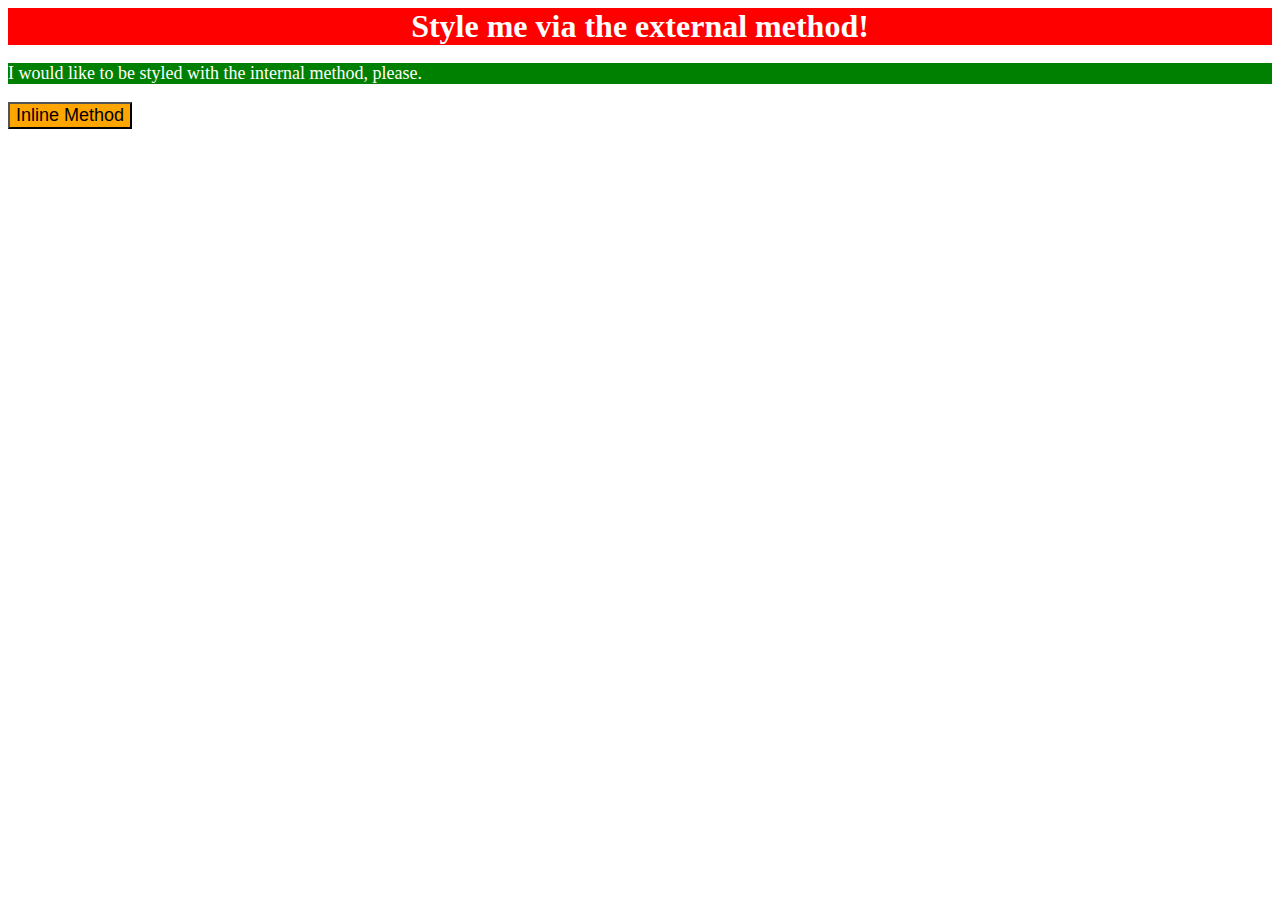
<file: foundations/intro-to-css/01-css-methods/index.html>
<!DOCTYPE html>
<html lang="en">
  <head>
    <meta charset="UTF-8">
    <meta http-equiv="X-UA-Compatible" content="IE=edge">
    <meta name="viewport" content="width=device-width, initial-scale=1.0">
    <title>Methods for Adding CSS</title>

    <link rel="stylesheet" href="styles.css">
    <style>

      p {
        color: white;
        background-color: green;
        font-size: 18px;
      }

    </style>


  </head>
  <body>
    <div>Style me via the external method!</div>
    <p>I would like to be styled with the internal method, please.</p>
    <button style="background-color: orange; font-size: 18px;">Inline Method</button>
  </body>
</html>
</file>
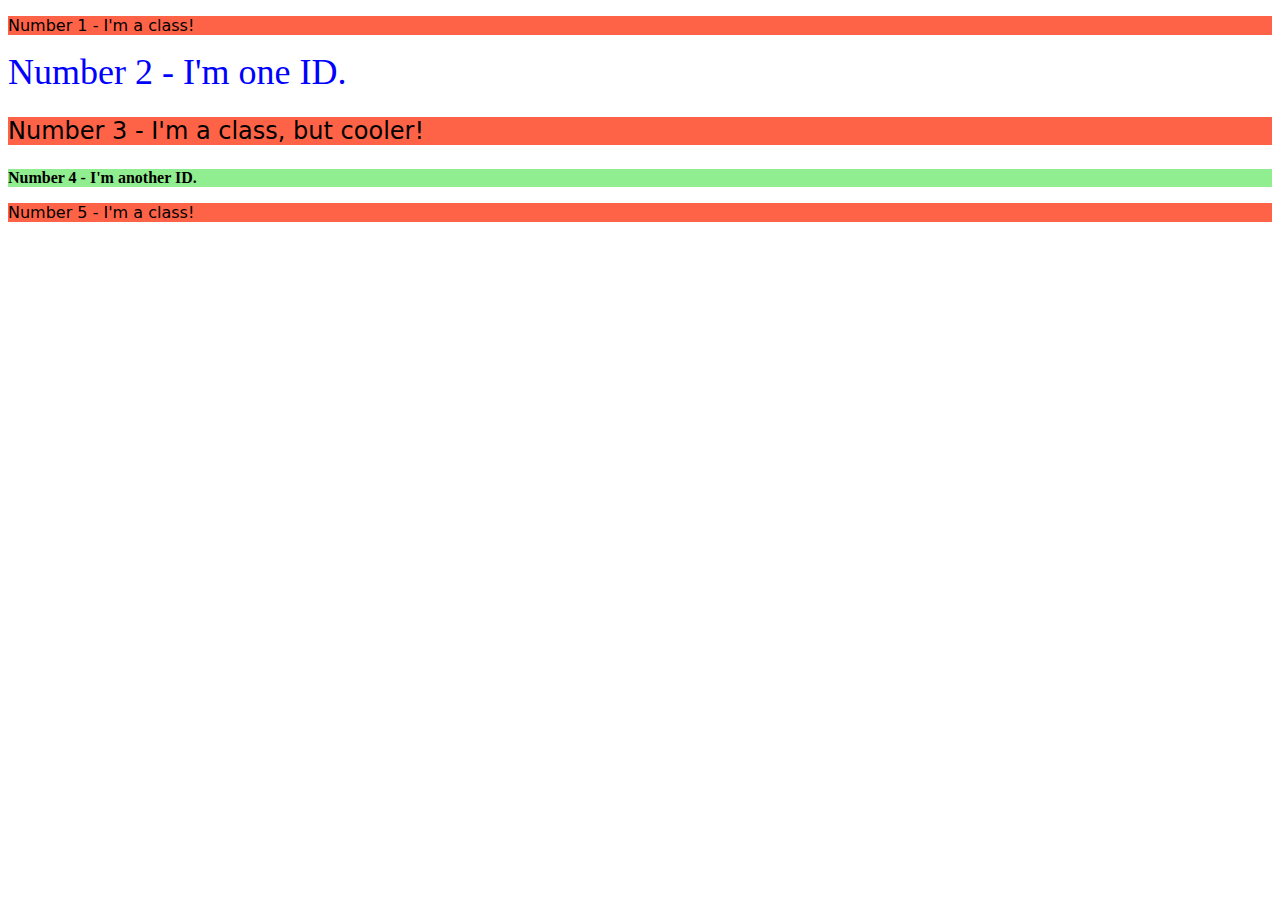
<file: foundations/intro-to-css/02-class-id-selectors/index.html>
<!DOCTYPE html>
<html lang="en">
  <head>
    <meta charset="UTF-8">
    <meta http-equiv="X-UA-Compatible" content="IE=edge">
    <meta name="viewport" content="width=device-width, initial-scale=1.0">
    <title>Class and ID Selectors</title>
    <link rel="stylesheet" href="style.css">
  </head>
  <body>
    <p class="odd">Number 1 - I'm a class!</p>
    <div id="No2">Number 2 - I'm one ID.</div>
    <p class="odd No3">Number 3 - I'm a class, but cooler!</p>
    <div id="No4">Number 4 - I'm another ID.</div>   <!-- Can re-use No3 class -->
    <p class="odd">Number 5 - I'm a class!</p>
  </body>
</html>
</file>
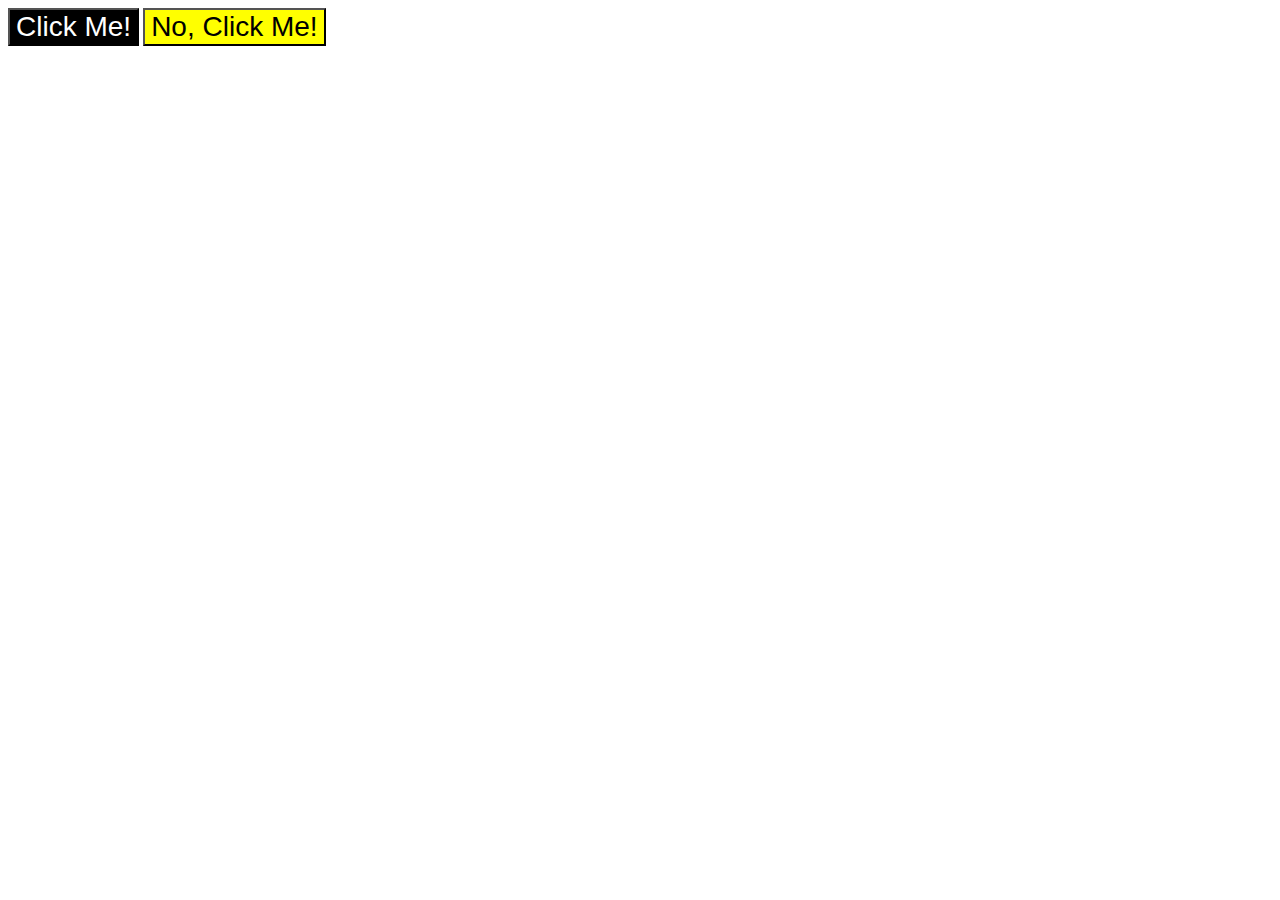
<file: foundations/intro-to-css/03-grouping-selectors/index.html>
<!DOCTYPE html>
<html lang="en">
  <head>
    <meta charset="UTF-8">
    <meta http-equiv="X-UA-Compatible" content="IE=edge">
    <meta name="viewport" content="width=device-width, initial-scale=1.0">
    <title>Grouping Selectors</title>
    <link rel="stylesheet" href="style.css">
  </head>
  <body>
    <button class="Left">Click Me!</button>
    <button class="Right">No, Click Me!</button>
  </body>
</html>
</file>
<file: foundations/intro-to-css/01-css-methods/styles.css>
div {
    color: white;
    background-color: red;
    font-size: 32px;
    font-weight: bold;
    text-align: center;
}
</file>
<file: foundations/intro-to-css/02-class-id-selectors/style.css>
.odd{
    background-color: rgb(255, 99, 71);
    font-family: Verdana, "DejaVu Sans", sans-serif;
}

.No3{
    font-size: 24px;
}

#No2{
    color: blue;
    font-size: 36px;
}
#No4{
    background-color: lightgreen;
    font-size: 24;  /*Can re-use No3 class*/
    font-weight: bold;
}
</file>
<file: foundations/intro-to-css/03-grouping-selectors/style.css>
.Left,
.Right{
    font-size: 28px;
    font-family: Helvetica, "Times New Roman", "sans-serif";
}

.Left{
    background-color: black ;
    color: white;
}

.Right{
    background-color: yellow;
}
</file>
